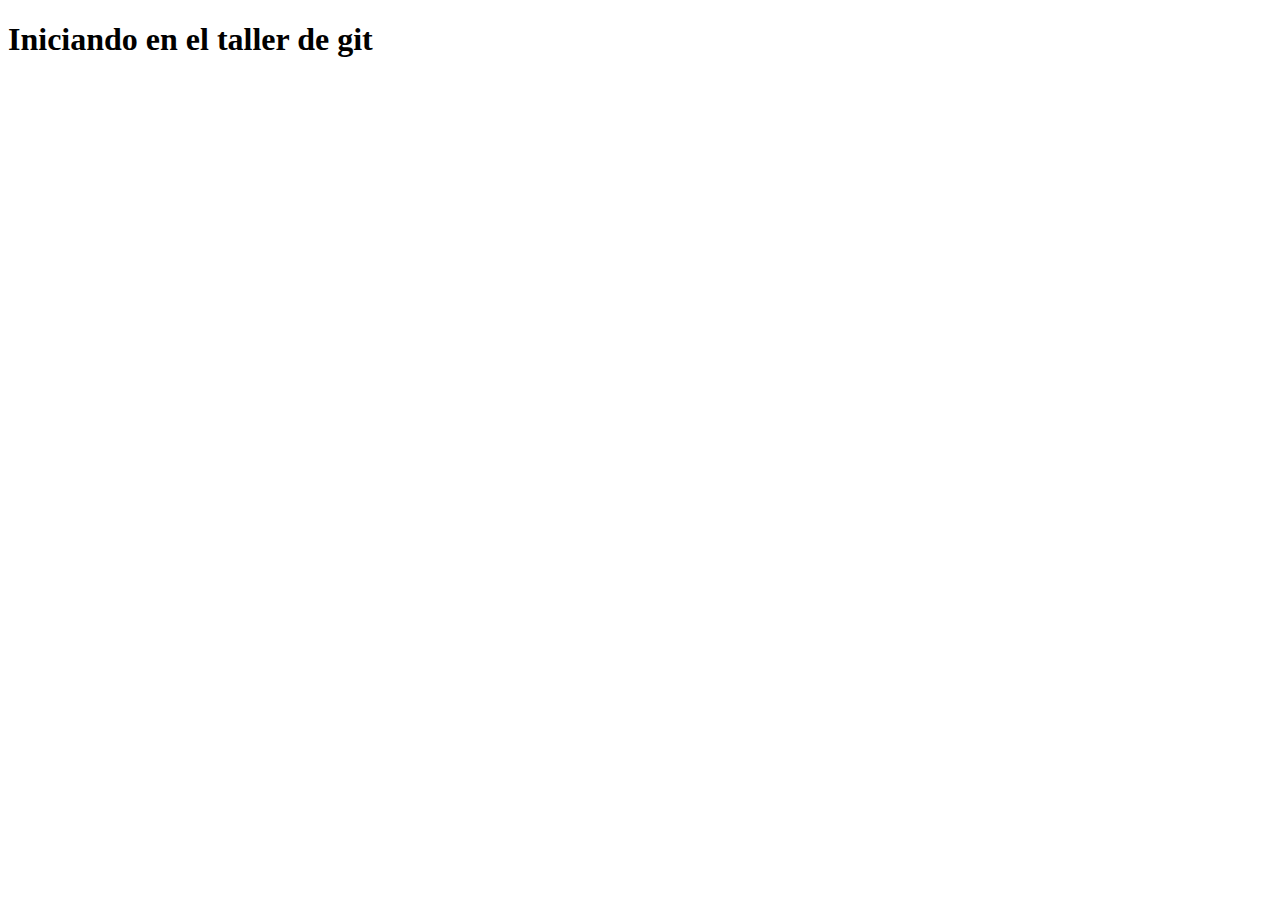
<file: index.html>
<!DOCTYPE html>
<html lang="en">
<head>
    <meta charset="UTF-8">
    <meta http-equiv="X-UA-Compatible" content="IE=edge">
    <meta name="viewport" content="width=device-width, initial-scale=1.0">
    <title>Taller practico git</title>
</head>
<body>
    <h1>Iniciando en el taller de git</h1>
</body>
</html>
</file>
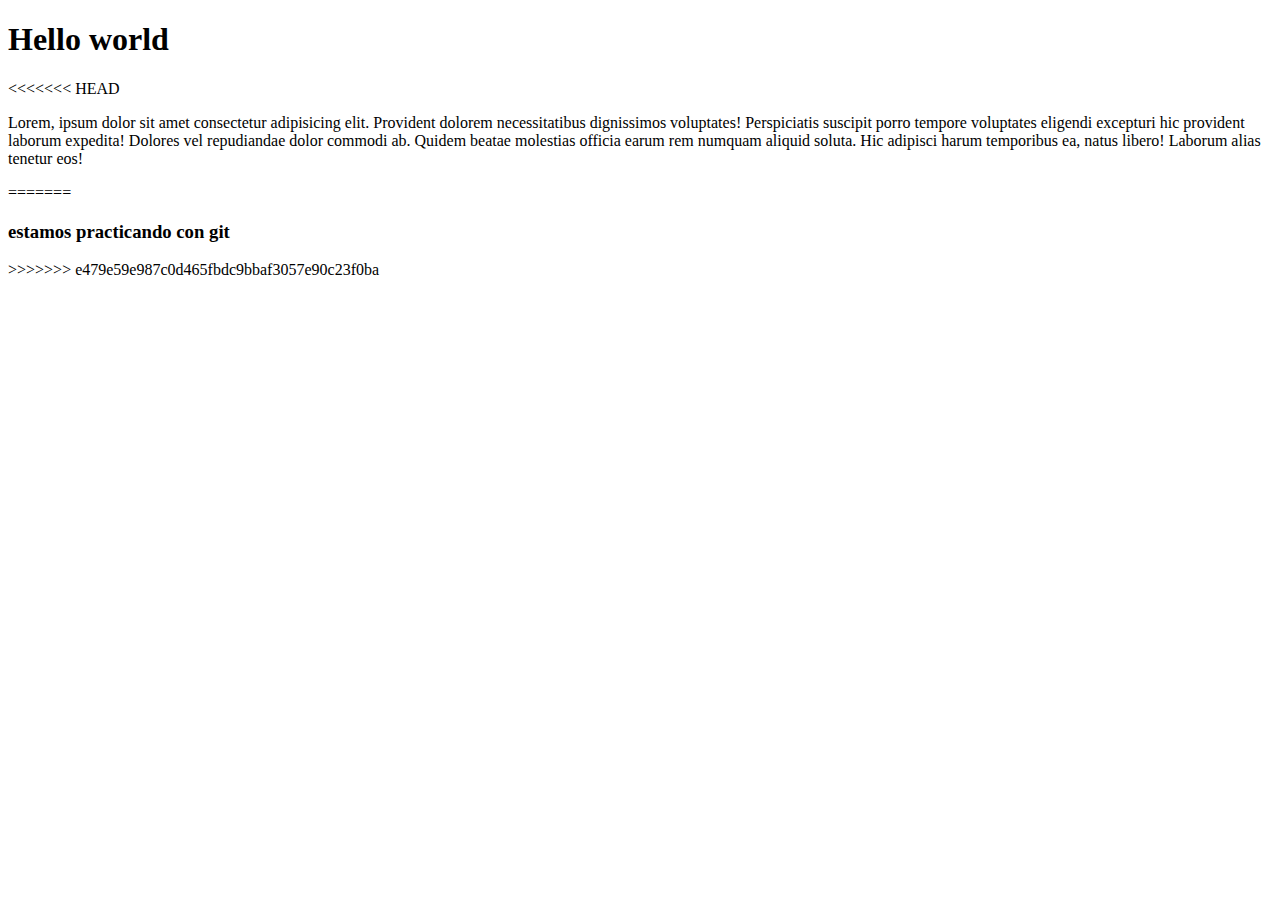
<file: helloword.html>
<!DOCTYPE html>
<html lang="en">
  <head>
    <meta charset="UTF-8" />
    <meta http-equiv="X-UA-Compatible" content="IE=edge" />
    <meta name="viewport" content="width=device-width, initial-scale=1.0" />
    <title>Document</title>
  </head>
  <body>
    <div>
      <h1>Hello world</h1>
    </div>
<<<<<<< HEAD
    <p>
      Lorem, ipsum dolor sit amet consectetur adipisicing elit. Provident
      dolorem necessitatibus dignissimos voluptates! Perspiciatis suscipit porro
      tempore voluptates eligendi excepturi hic provident laborum expedita!
      Dolores vel repudiandae dolor commodi ab. Quidem beatae molestias officia
      earum rem numquam aliquid soluta. Hic adipisci harum temporibus ea, natus
      libero! Laborum alias tenetur eos!
    </p>
=======
    <div>
        <h3>estamos practicando con git</h3>
    </div>
>>>>>>> e479e59e987c0d465fbdc9bbaf3057e90c23f0ba
  </body>
</html>
</file>
